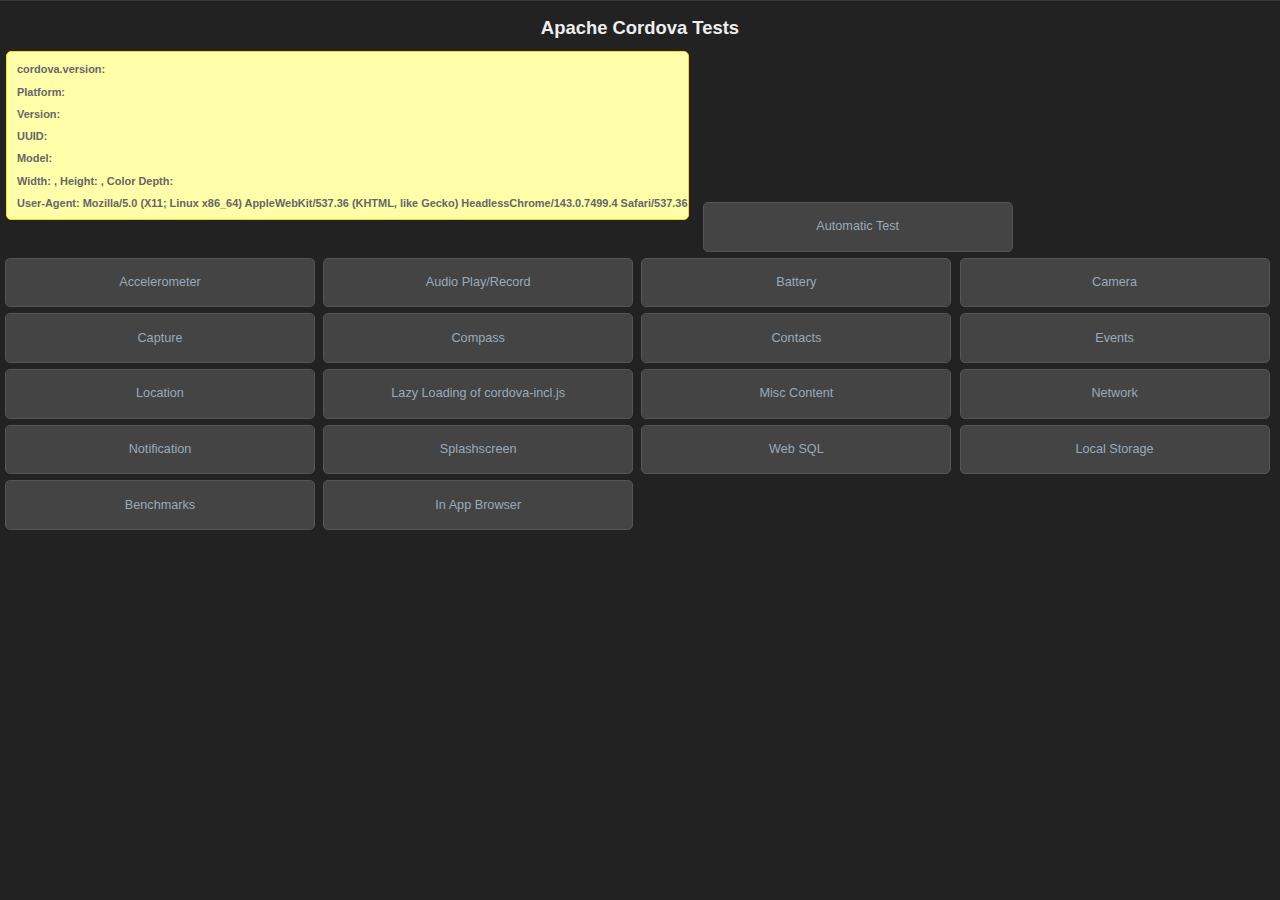
<file: plugins/org.apache.cordova.device/test/index.html>
<!DOCTYPE html>
<!--

 Licensed to the Apache Software Foundation (ASF) under one
 or more contributor license agreements.  See the NOTICE file
 distributed with this work for additional information
 regarding copyright ownership.  The ASF licenses this file
 to you under the Apache License, Version 2.0 (the
 "License"); you may not use this file except in compliance
 with the License.  You may obtain a copy of the License at

   http://www.apache.org/licenses/LICENSE-2.0

 Unless required by applicable law or agreed to in writing,
 software distributed under the License is distributed on an
 "AS IS" BASIS, WITHOUT WARRANTIES OR CONDITIONS OF ANY
 KIND, either express or implied.  See the License for the
 specific language governing permissions and limitations
 under the License.

-->


<html>
  <head>
    <meta name="viewport" content="width=device-width,height=device-height,user-scalable=no,initial-scale=1.0" />
    <meta http-equiv="Content-type" content="text/html; charset=utf-8">
    <title>Cordova Mobile Spec</title>
	  <link rel="stylesheet" href="master.css" type="text/css" media="screen" title="no title" charset="utf-8">
	  <script type="text/javascript" charset="utf-8" src="cordova-incl.js"></script>
	  <script type="text/javascript" charset="utf-8" src="main.js"></script>

  </head>
  <body onload="init();" id="stage" class="theme">
    <h1>Apache Cordova Tests</h1>
    <div id="info">
        <h4>cordova.version: <span id="cordova"> </span></h4>
        <h4>Platform: <span id="platform">  </span></h4>
        <h4>Version: <span id="version"> </span></h4>
        <h4>UUID: <span id="uuid">  </span></h4>
        <h4>Model: <span id="model"> </span></h4>
        <h4>Width: <span id="width">  </span>,   Height: <span id="height">
                   </span>, Color Depth: <span id="colorDepth"></span></h4>
        <h4>User-Agent: <span id="user-agent"> </span></h4>
     </div>
    <a href="autotest/index.html" class="btn large">Automatic Test</a>
    <a href="accelerometer/index.html" class="btn large">Accelerometer</a>
    <a href="audio/index.html" class="btn large">Audio Play/Record</a>
    <a href="battery/index.html" class="btn large">Battery</a>
    <a href="camera/index.html" class="btn large">Camera</a>
    <a href="capture/index.html" class="btn large">Capture</a>
    <a href="compass/index.html" class="btn large">Compass</a>
    <a href="contacts/index.html" class="btn large">Contacts</a>
    <a href="events/index.html" class="btn large">Events</a>
    <a href="location/index.html" class="btn large">Location</a>
    <a href="lazyloadjs/index.html" class="btn large">Lazy Loading of cordova-incl.js</a>
    <a href="misc/index.html" class="btn large">Misc Content</a>
    <a href="network/index.html" class="btn large">Network</a>
    <a href="notification/index.html" class="btn large">Notification</a>
    <a href="splashscreen/index.html" class="btn large">Splashscreen</a>
    <a href="sql/index.html" class="btn large">Web SQL</a>
    <a href="storage/index.html" class="btn large">Local Storage</a>
    <a href="benchmarks/index.html" class="btn large">Benchmarks</a>
    <a href="inappbrowser/index.html" class="btn large">In App Browser</a>
  </body>
</html>
</file>
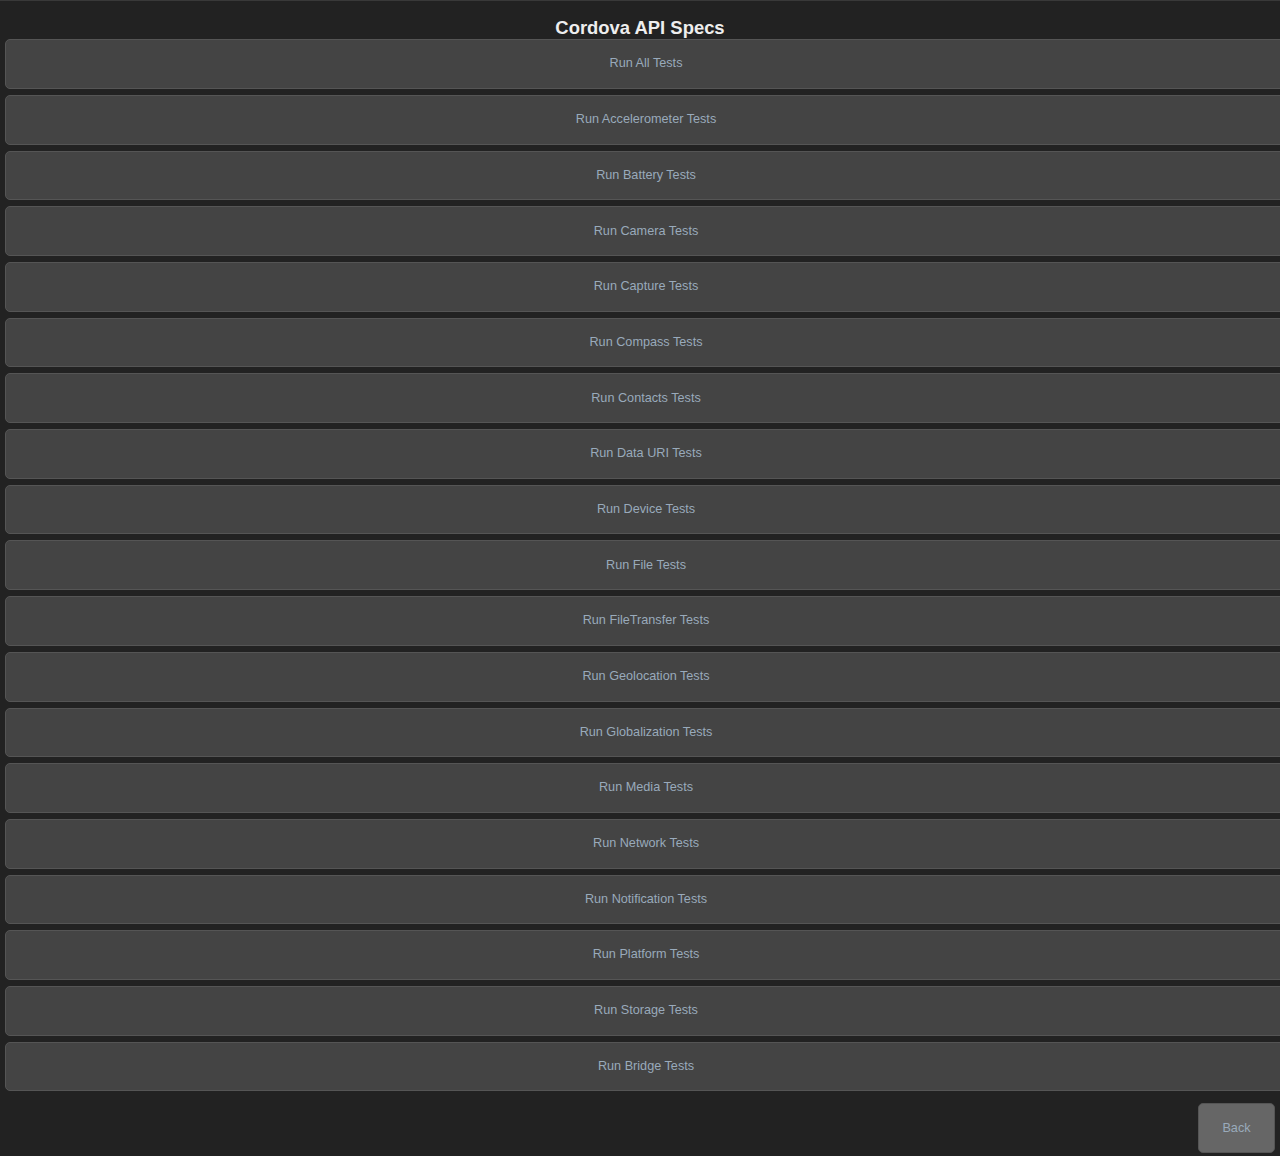
<file: plugins/org.apache.cordova.device/test/autotest/index.html>
<!DOCTYPE html>
<!--

 Licensed to the Apache Software Foundation (ASF) under one
 or more contributor license agreements.  See the NOTICE file
 distributed with this work for additional information
 regarding copyright ownership.  The ASF licenses this file
 to you under the Apache License, Version 2.0 (the
 "License"); you may not use this file except in compliance
 with the License.  You may obtain a copy of the License at

   http://www.apache.org/licenses/LICENSE-2.0

 Unless required by applicable law or agreed to in writing,
 software distributed under the License is distributed on an
 "AS IS" BASIS, WITHOUT WARRANTIES OR CONDITIONS OF ANY
 KIND, either express or implied.  See the License for the
 specific language governing permissions and limitations
 under the License.

-->


<html>
  <head>
    <meta http-equiv="Content-Type" content="text/html;charset=UTF-8" />
    <meta name="viewport" content="width=device-width, height=device-height, user-scalable=yes, initial-scale=1.0;" />

    <title>Cordova API Specs</title>

    <link rel="stylesheet" href="../master.css" type="text/css" media="screen" title="no title" charset="utf-8">
    <script type="text/javascript" src="../cordova-incl.js"></script>
  </head>
  <body id="stage" class="theme">
    <h1>Cordova API Specs</h1>

    <a href="pages/all.html" class="btn large" style="width:100%;">Run All Tests</a>
    <a href="pages/accelerometer.html" class="btn large" style="width:100%;">Run Accelerometer Tests</a>
    <a href="pages/battery.html" class="btn large" style="width:100%;">Run Battery Tests</a>
    <a href="pages/camera.html" class="btn large" style="width:100%;">Run Camera Tests</a>
    <a href="pages/capture.html" class="btn large" style="width:100%;">Run Capture Tests</a>
    <a href="pages/compass.html" class="btn large" style="width:100%;">Run Compass Tests</a>
    <a href="pages/contacts.html" class="btn large" style="width:100%;">Run Contacts Tests</a>
    <a href="pages/datauri.html" class="btn large" style="width:100%;">Run Data URI Tests</a>
    <a href="pages/device.html" class="btn large" style="width:100%;">Run Device Tests</a>
    <a href="pages/file.html" class="btn large" style="width:100%;">Run File Tests</a>
    <a href="pages/filetransfer.html" class="btn large" style="width:100%;">Run FileTransfer Tests</a>
    <a href="pages/geolocation.html" class="btn large" style="width:100%;">Run Geolocation Tests</a>
    <a href="pages/globalization.html" class="btn large" style="width:100%;">Run Globalization Tests</a>
    <a href="pages/media.html" class="btn large" style="width:100%;">Run Media Tests</a>
    <a href="pages/network.html" class="btn large" style="width:100%;">Run Network Tests</a>
    <a href="pages/notification.html" class="btn large" style="width:100%;">Run Notification Tests</a>
    <a href="pages/platform.html" class="btn large" style="width:100%;">Run Platform Tests</a>
    <a href="pages/storage.html" class="btn large" style="width:100%;">Run Storage Tests</a>
    <a href="pages/bridge.html" class="btn large" style="width:100%;">Run Bridge Tests</a>

    <h2> </h2><div class="backBtn" onclick="backHome();">Back</div>
  </body>
</html>
</file>
<file: plugins/org.apache.cordova.device/test/master.css>
/*
 *
 * Licensed to the Apache Software Foundation (ASF) under one
 * or more contributor license agreements.  See the NOTICE file
 * distributed with this work for additional information
 * regarding copyright ownership.  The ASF licenses this file
 * to you under the Apache License, Version 2.0 (the
 * "License"); you may not use this file except in compliance
 * with the License.  You may obtain a copy of the License at
 *
 *   http://www.apache.org/licenses/LICENSE-2.0
 *
 * Unless required by applicable law or agreed to in writing,
 * software distributed under the License is distributed on an
 * "AS IS" BASIS, WITHOUT WARRANTIES OR CONDITIONS OF ANY
 * KIND, either express or implied.  See the License for the
 * specific language governing permissions and limitations
 * under the License.
 *
*/

  body {
    background:#222 none repeat scroll 0 0;
    color:#666;
    font-family:Helvetica;
    font-size:72%;
    line-height:1.5em;
    margin:0;
    border-top:1px solid #393939;
  }

  #info{
    background:#ffa;
    border: 1px solid #ffd324;
    -webkit-border-radius: 5px;
    border-radius: 5px;
    clear:both;
    margin:15px 6px 0;
    min-width:295px;
    max-width:97%;
    padding:4px 0px 2px 10px;
    word-wrap:break-word;
    margin-bottom:10px;
    display:inline-block;
    min-height: 160px;
    max-height: 300px;
    overflow: auto;
    -webkit-overflow-scrolling: touch;
  }
  
  #info > h4{
    font-size:.95em;
    margin:5px 0;
  }
 	
  #stage.theme{
    padding-top:3px;
  }

  /* Definition List */
  #stage.theme > dl{
  	padding-top:10px;
  	clear:both;
  	margin:0;
  	list-style-type:none;
  	padding-left:10px;
  	overflow:auto;
  }

  #stage.theme > dl > dt{
  	font-weight:bold;
  	float:left;
  	margin-left:5px;
  }

  #stage.theme > dl > dd{
  	width:45px;
  	float:left;
  	color:#a87;
  	font-weight:bold;
  }

  /* Content Styling */
  #stage.theme > h1, #stage.theme > h2, #stage.theme > p{
    margin:1em 0 .5em 13px;
  }

  #stage.theme > h1{
    color:#eee;
    font-size:1.6em;
    text-align:center;
    margin:0;
    margin-top:15px;
    padding:0;
  }

  #stage.theme > h2{
  	clear:both;
    margin:0;
    padding:3px;
    font-size:1em;
    text-align:center;
  }

  /* Stage Buttons */
  #stage.theme .btn{
  	border: 1px solid #555;
  	-webkit-border-radius: 5px;
  	border-radius: 5px;
  	text-align:center;
  	display:inline-block;
  	background:#444;
  	width:150px;
  	color:#9ab;
  	font-size:1.1em;
  	text-decoration:none;
  	padding:1.2em 0;
  	margin:3px 0px 3px 5px;
  }
  
  #stage.theme .large{
  	width:308px;
  	padding:1.2em 0;
  }
  
  #stage.theme .wide{
    width:100%;
    padding:1.2em 0;
  }
  
  #stage.theme .backBtn{
   border: 1px solid #555;
   -webkit-border-radius: 5px;
   border-radius: 5px;
   text-align:center;
   display:block;
   float:right;
   background:#666;
   width:75px;
   color:#9ab;
   font-size:1.1em;
   text-decoration:none;
   padding:1.2em 0;
   margin:3px 5px 3px 5px;
  }
  
  #stage.theme .input{
   border: 1px solid #555;
   -webkit-border-radius: 5px;
   border-radius: 5px;
   text-align:center;
   display:block;
   float:light;
   background:#888;
   color:#9cd;
   font-size:1.1em;
   text-decoration:none;
   padding:1.2em 0;
   margin:3px 0px 3px 5px;    
 }
  
  #stage.theme .numeric{
   width:100%;
  }
</file>
